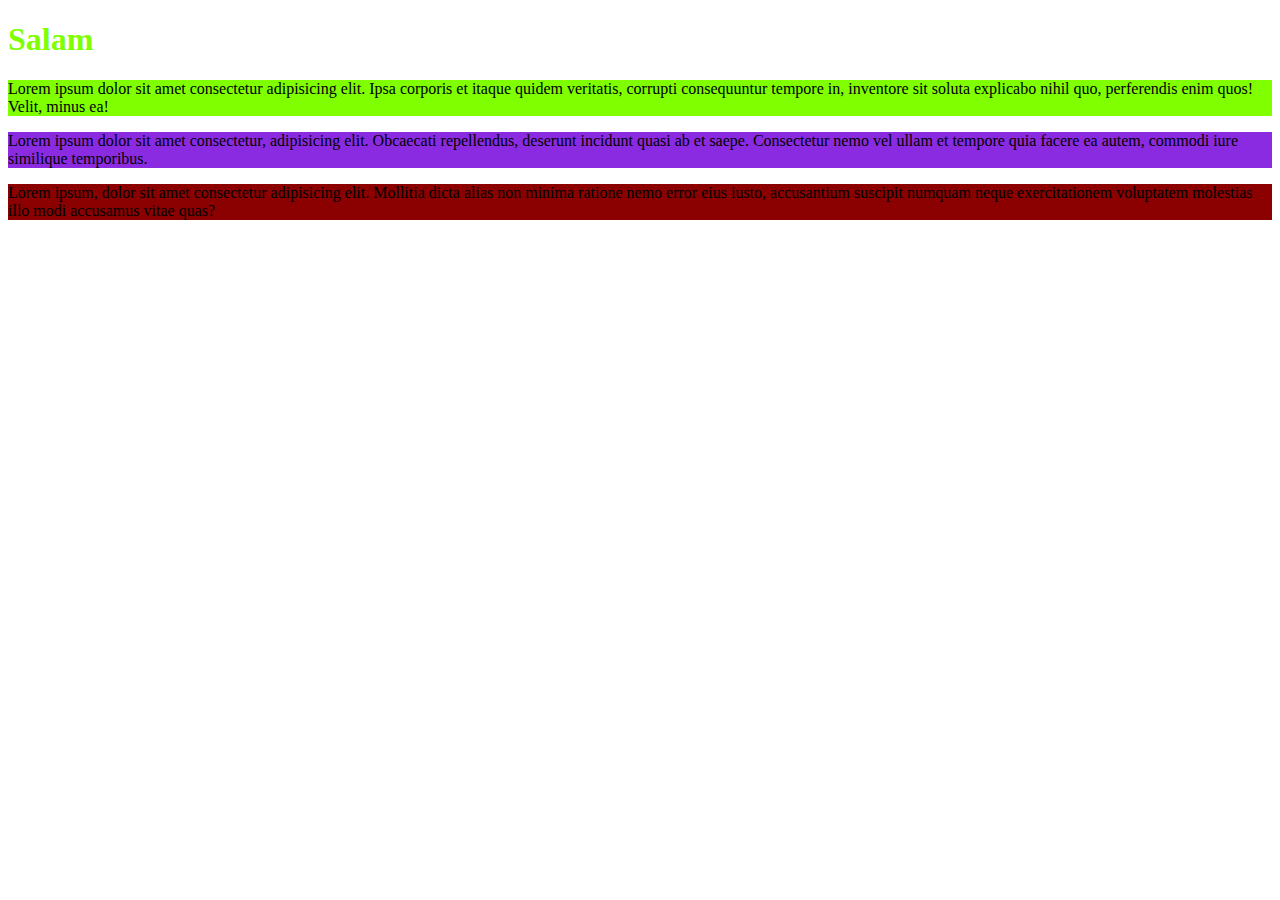
<file: external/index.html>
<!DOCTYPE html>
<html lang="en">

<head>
    <meta charset="UTF-8">
    <meta http-equiv="X-UA-Compatible" content="IE=edge">
    <meta name="viewport" content="width=device-width, initial-scale=1.0">

    <link rel="stylesheet" href="./css/style.css">
    <title>Document</title>
</head>

<body>
    <h1>Salam</h1>


    <p class="a1">Lorem ipsum dolor sit amet consectetur adipisicing elit. Ipsa corporis et itaque quidem veritatis,
        corrupti consequuntur tempore in, inventore sit soluta explicabo nihil quo, perferendis enim quos! Velit, minus
        ea!</p>
    <p class="a2">Lorem ipsum dolor sit amet consectetur, adipisicing elit. Obcaecati repellendus, deserunt incidunt
        quasi ab et saepe. Consectetur
        nemo vel ullam et tempore quia facere ea autem, commodi iure similique temporibus.</p>

    <p class="a3">Lorem ipsum, dolor sit amet consectetur adipisicing elit. Mollitia dicta alias non minima ratione nemo
        error eius iusto, accusantium
        suscipit numquam neque exercitationem voluptatem molestias illo modi accusamus vitae quas?</p>


</body>

</html>
</file>
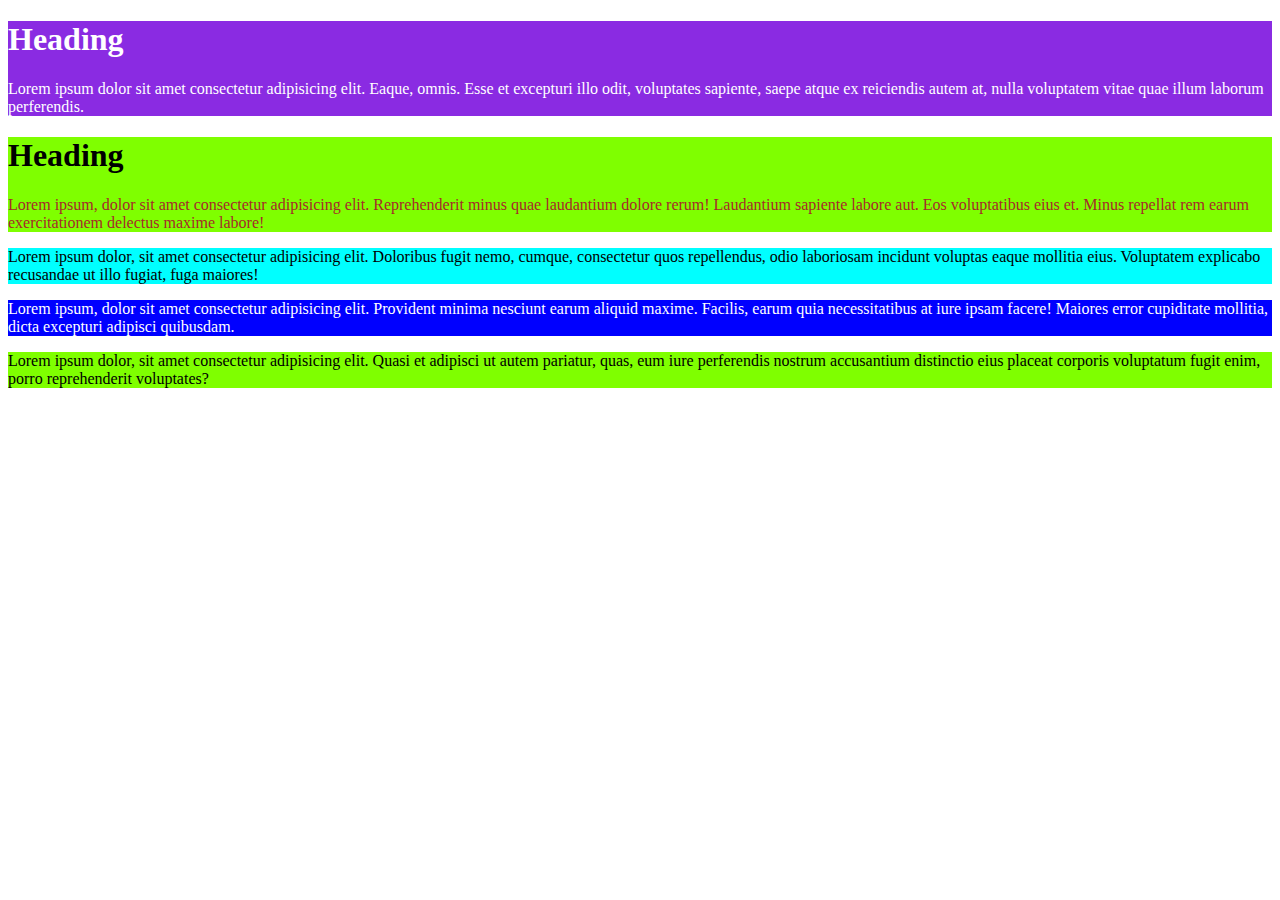
<file: inline/index.htm>
<!DOCTYPE html>
<html lang="en">

<head>
    <meta charset="UTF-8">
    <meta http-equiv="X-UA-Compatible" content="IE=edge">
    <meta name="viewport" content="width=device-width, initial-scale=1.0">
    <title>Document</title>
</head>

<body>
    <div style="background-color: blueviolet;color:white">
        <h1>Heading</h1>
        <p> Lorem ipsum dolor sit amet consectetur adipisicing elit.
            Eaque, omnis. Esse et excepturi illo odit,
            voluptates sapiente, saepe atque ex reiciendis autem at,
            nulla voluptatem vitae quae illum laborum perferendis.</p>
    </div>

    <div style="background-color: chartreuse;">
        <h1>Heading</h1>
        <p style="color: brown;">Lorem ipsum, dolor sit amet consectetur adipisicing elit. Reprehenderit minus quae
            laudantium dolore rerum!
            Laudantium sapiente labore aut. Eos voluptatibus eius et. Minus repellat rem earum exercitationem delectus
            maxime labore!</p>
    </div>


    <p style="background-color: aqua;">Lorem ipsum dolor, sit amet consectetur adipisicing elit. Doloribus fugit nemo,
        cumque, consectetur quos repellendus, odio
        laboriosam incidunt voluptas eaque mollitia eius. Voluptatem explicabo recusandae ut illo fugiat, fuga maiores!
    </p>

    <p style="background-color: blue; color: white;">Lorem ipsum, dolor sit amet consectetur adipisicing elit. Provident minima
        nesciunt earum aliquid maxime. Facilis,
        earum quia necessitatibus at iure ipsam facere! Maiores error cupiditate mollitia, dicta excepturi adipisci
        quibusdam.</style>
    </p>

    <p style="background-color: chartreuse;">Lorem ipsum dolor, sit amet consectetur adipisicing elit. Quasi et adipisci
        ut autem pariatur, quas, eum iure perferendis
        nostrum accusantium distinctio eius placeat corporis voluptatum fugit enim, porro reprehenderit voluptates?</p>
</file>
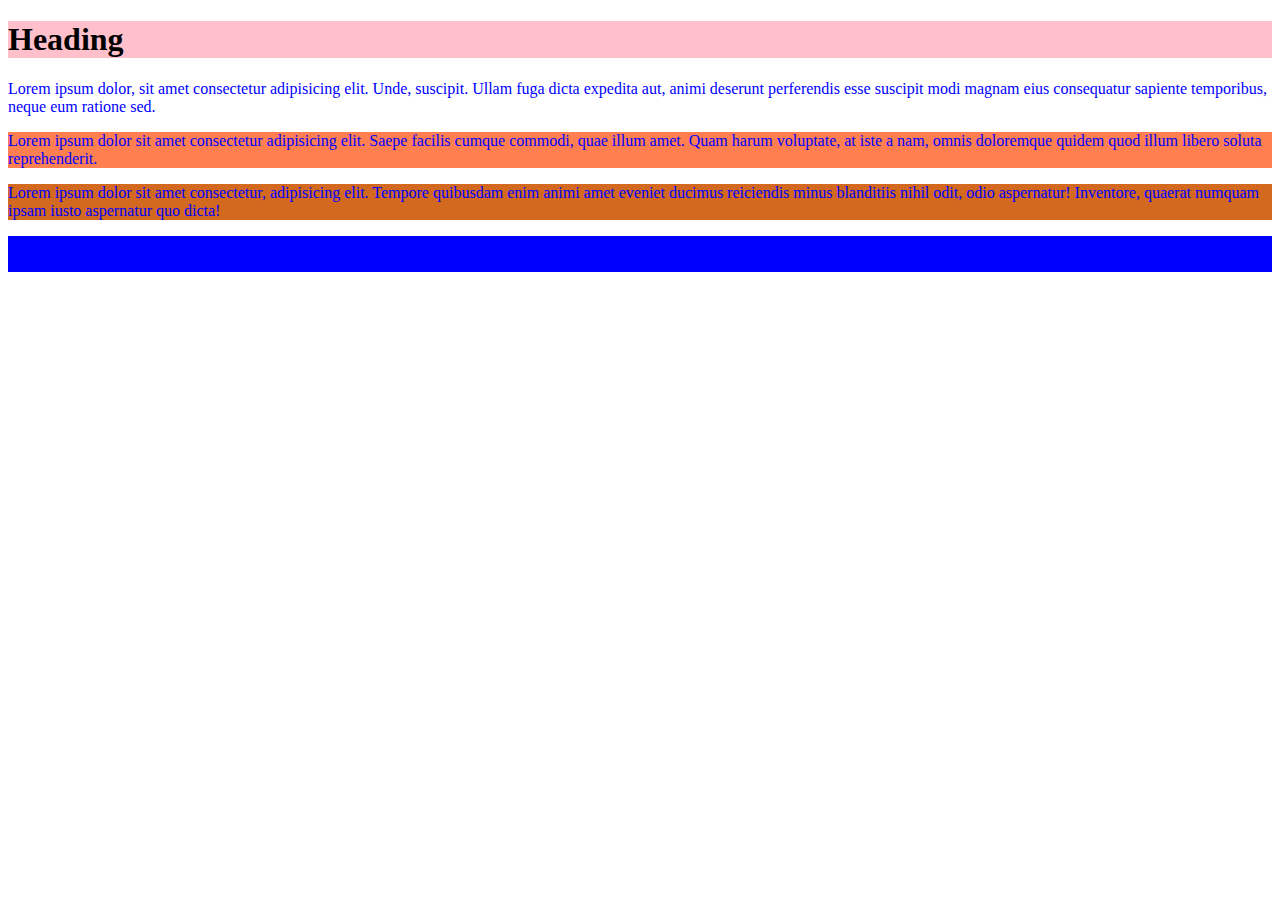
<file: internal/index.html>
<!DOCTYPE html>
<html lang="en">

<head>
    <meta charset="UTF-8">
    <meta http-equiv="X-UA-Compatible" content="IE=edge">
    <meta name="viewport" content="width=
    , initial-scale=1.0">
    <style>
        h1 {
            background-color: pink
        }
    </style>
    <style>
        p {
            color: blue;
        }
    </style>

    <style>
        .Text{
            background-color: coral;
        }

.text1{
    background-color: chocolate;
}

.text2{
    background-color: blue;
}


    </style>

    <title>Document</title>
</head>

<body>

    <h1>Heading</h1 class=text>
    <p>Lorem ipsum dolor, sit amet consectetur adipisicing elit.
        Unde, suscipit. Ullam fuga dicta expedita aut, animi deserunt perferendis esse suscipit modi
        magnam eius consequatur sapiente temporibus, neque eum ratione sed.</p>





        <p class="Text">Lorem ipsum dolor sit amet consectetur adipisicing elit. Saepe facilis cumque commodi, 
            quae illum amet. Quam harum voluptate, at iste a nam, omnis doloremque quidem quod illum libero soluta reprehenderit.</p>

            <p class="text1">Lorem ipsum dolor sit amet consectetur, adipisicing elit. Tempore quibusdam enim animi amet eveniet ducimus reiciendis minus 
                blanditiis nihil odit, odio aspernatur! Inventore, quaerat numquam ipsam iusto aspernatur quo dicta!</p>

                <p class="text2">Lorem ipsum dolor sit amet consectetur adipisicing elit. Aspernatur ad soluta enim inventore, perferendis voluptates quibusdam delectus tempora exercitationem doloremque
                     nostrum totam aperiam maiores numquam. Nisi officiis eum temporibus veritatis!</p>
</body>

</html>
</file>
<file: external/css/style.css>
h1{
    color: chartreuse;
}

.a1{
    background-color: chartreuse;
}
.a2{
    background-color: blueviolet;
}
.a3{
    background-color: darkred;
}
</file>
